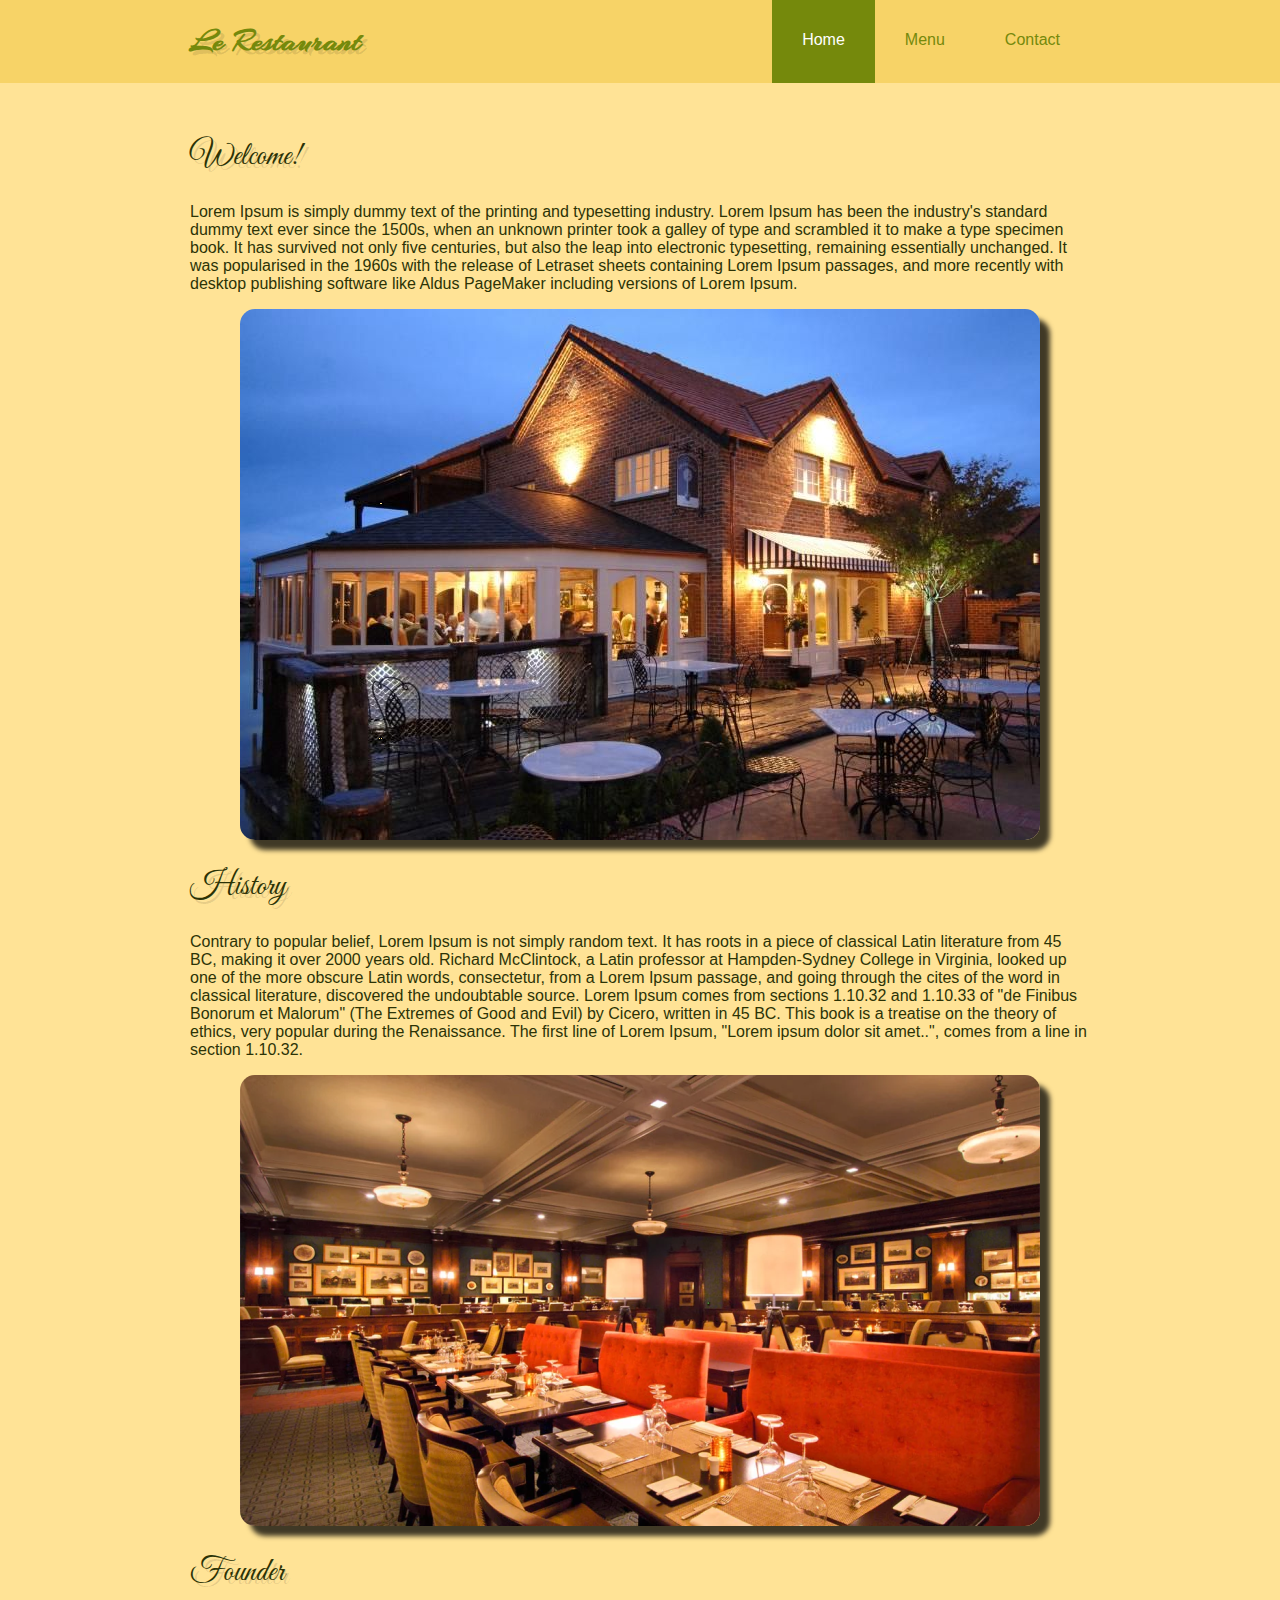
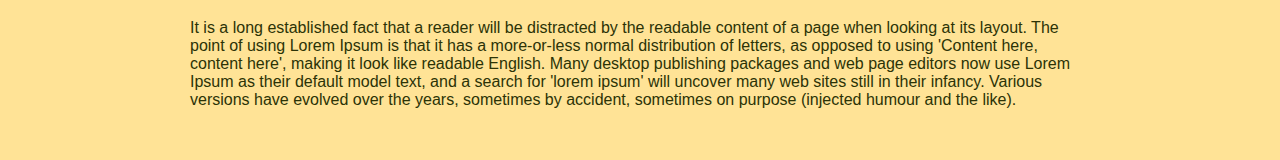
<file: index.html>
<!DOCTYPE html>
<html>
   <head>
      <meta charset="UTF-8">
      <title>Le Restaurant | Index</title>
      <link rel="stylesheet" type="text/css" href="css/style.css">
      <link href='https://fonts.googleapis.com/css?family=Arizonia' rel='stylesheet' type='text/css'>
      <link href='https://fonts.googleapis.com/css?family=Great+Vibes' rel='stylesheet' type='text/css'>
   </head>
   </head>
   <body>
      <body>
         <div class ="header">
            <div class ="container">
               <div class ="title">
                  <h1>Le Restaurant</h1>
               </div>
               <div class ="nav">
                  <ul>
                     <li><a class="active" href="index.html">Home</a></li>
                     <li><a href="menu.html">Menu</a></li>
                     <li><a href="contact.html">Contact</a></li>
                  </ul>
               </div>
            </div>
         </div>
         <div class ="container-content">
            <div class ="bio">
               <h2>Welcome!</h2>
               <p>Lorem Ipsum is simply dummy text of the printing and typesetting industry. Lorem Ipsum has been the industry's standard dummy text ever since the 1500s, when an unknown printer took a galley of type and scrambled it to make a type specimen book. It has survived not only five centuries, but also the leap into electronic typesetting, remaining essentially unchanged. It was popularised in the 1960s with the release of Letraset sheets containing Lorem Ipsum passages, and more recently with desktop publishing software like Aldus PageMaker including versions of Lorem Ipsum.</p>
               <img src="img/outside.png" alt="one" id="img-big">
               <h2>History</h2>
               <p>Contrary to popular belief, Lorem Ipsum is not simply random text. It has roots in a piece of classical Latin literature from 45 BC, making it over 2000 years old. Richard McClintock, a Latin professor at Hampden-Sydney College in Virginia, looked up one of the more obscure Latin words, consectetur, from a Lorem Ipsum passage, and going through the cites of the word in classical literature, discovered the undoubtable source. Lorem Ipsum comes from sections 1.10.32 and 1.10.33 of "de Finibus Bonorum et Malorum" (The Extremes of Good and Evil) by Cicero, written in 45 BC. This book is a treatise on the theory of ethics, very popular during the Renaissance. The first line of Lorem Ipsum, "Lorem ipsum dolor sit amet..", comes from a line in section 1.10.32.</p>
               <img src="img/interior.png" alt="two" id="img-big">
               <h2>Founder</h2>
               <p>It is a long established fact that a reader will be distracted by the readable content of a page when looking at its layout. The point of using Lorem Ipsum is that it has a more-or-less normal distribution of letters, as opposed to using 'Content here, content here', making it look like readable English. Many desktop publishing packages and web page editors now use Lorem Ipsum as their default model text, and a search for 'lorem ipsum' will uncover many web sites still in their infancy. Various versions have evolved over the years, sometimes by accident, sometimes on purpose (injected humour and the like).</p>
            </div>
         </div>
   </body>
</html>
</file>
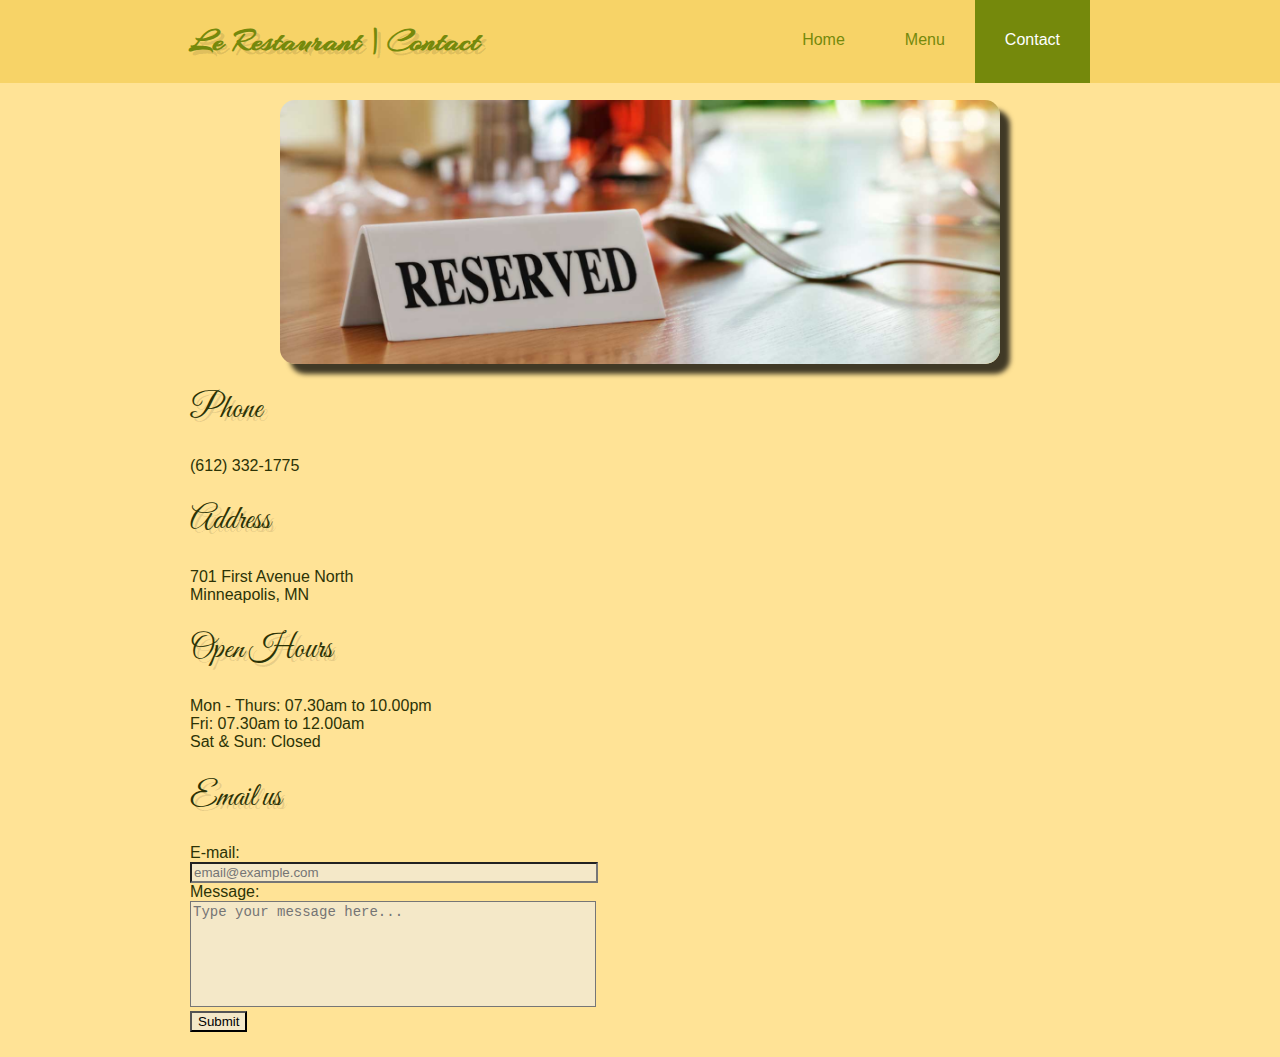
<file: contact.html>
<!DOCTYPE html>
<html>
   <head>
      <meta charset="UTF-8">
      <title>Le Restaurant | Contact</title>
      <link rel="stylesheet" type="text/css" href="css/style.css">
      <link href='https://fonts.googleapis.com/css?family=Arizonia' rel='stylesheet' type='text/css'>
      <link href='https://fonts.googleapis.com/css?family=Great+Vibes' rel='stylesheet' type='text/css'>
   <body>
      <div class ="header">
         <div class ="container">
            <div class ="title">
               <h1>Le Restaurant | Contact</h1>
            </div>
            <div class ="nav">
               <ul>
                  <li><a href="index.html">Home</a></li>
                  <li><a href="menu.html">Menu</a></li>
                  <li><a class="active" href="contact.html">Contact</a></li>
               </ul>
            </div>
         </div>
      </div>
      <div class ="container-content">
         <img src="img/reserved.png" alt="contact-img" id="img-big" style="width: 80%">
         <div class = "content">
            <h2>Phone</h2>
            <p>
               (612) 332-1775
            </p>
            <h2>Address</h2>
            <p>
               701 First Avenue North</br>
               Minneapolis, MN
            </p>
            <h2>Open Hours</h2>
            <p>
               Mon - Thurs: 07.30am to 10.00pm</br>
               Fri: 07.30am to 12.00am</br>
               Sat & Sun: Closed
            </p>
         </div>
         <h2>Email us</h2>
         <form>
            <div>
               <label>E-mail:</label>
               </br>
               <input type="email" placeholder="email@example.com" style="width: 400px;">
            </div>
            <div>
               <label>Message:</label>
               </br>
               <textarea placeholder="Type your message here..." 
                  style="height: 100px;
                  width: 400px;
                  font-size: 14px;"></textarea>
            </div>
            <div>
               <input type="submit" value="Submit">
            </div>
         </form>
      </div>
   </body>
</html>
</file>
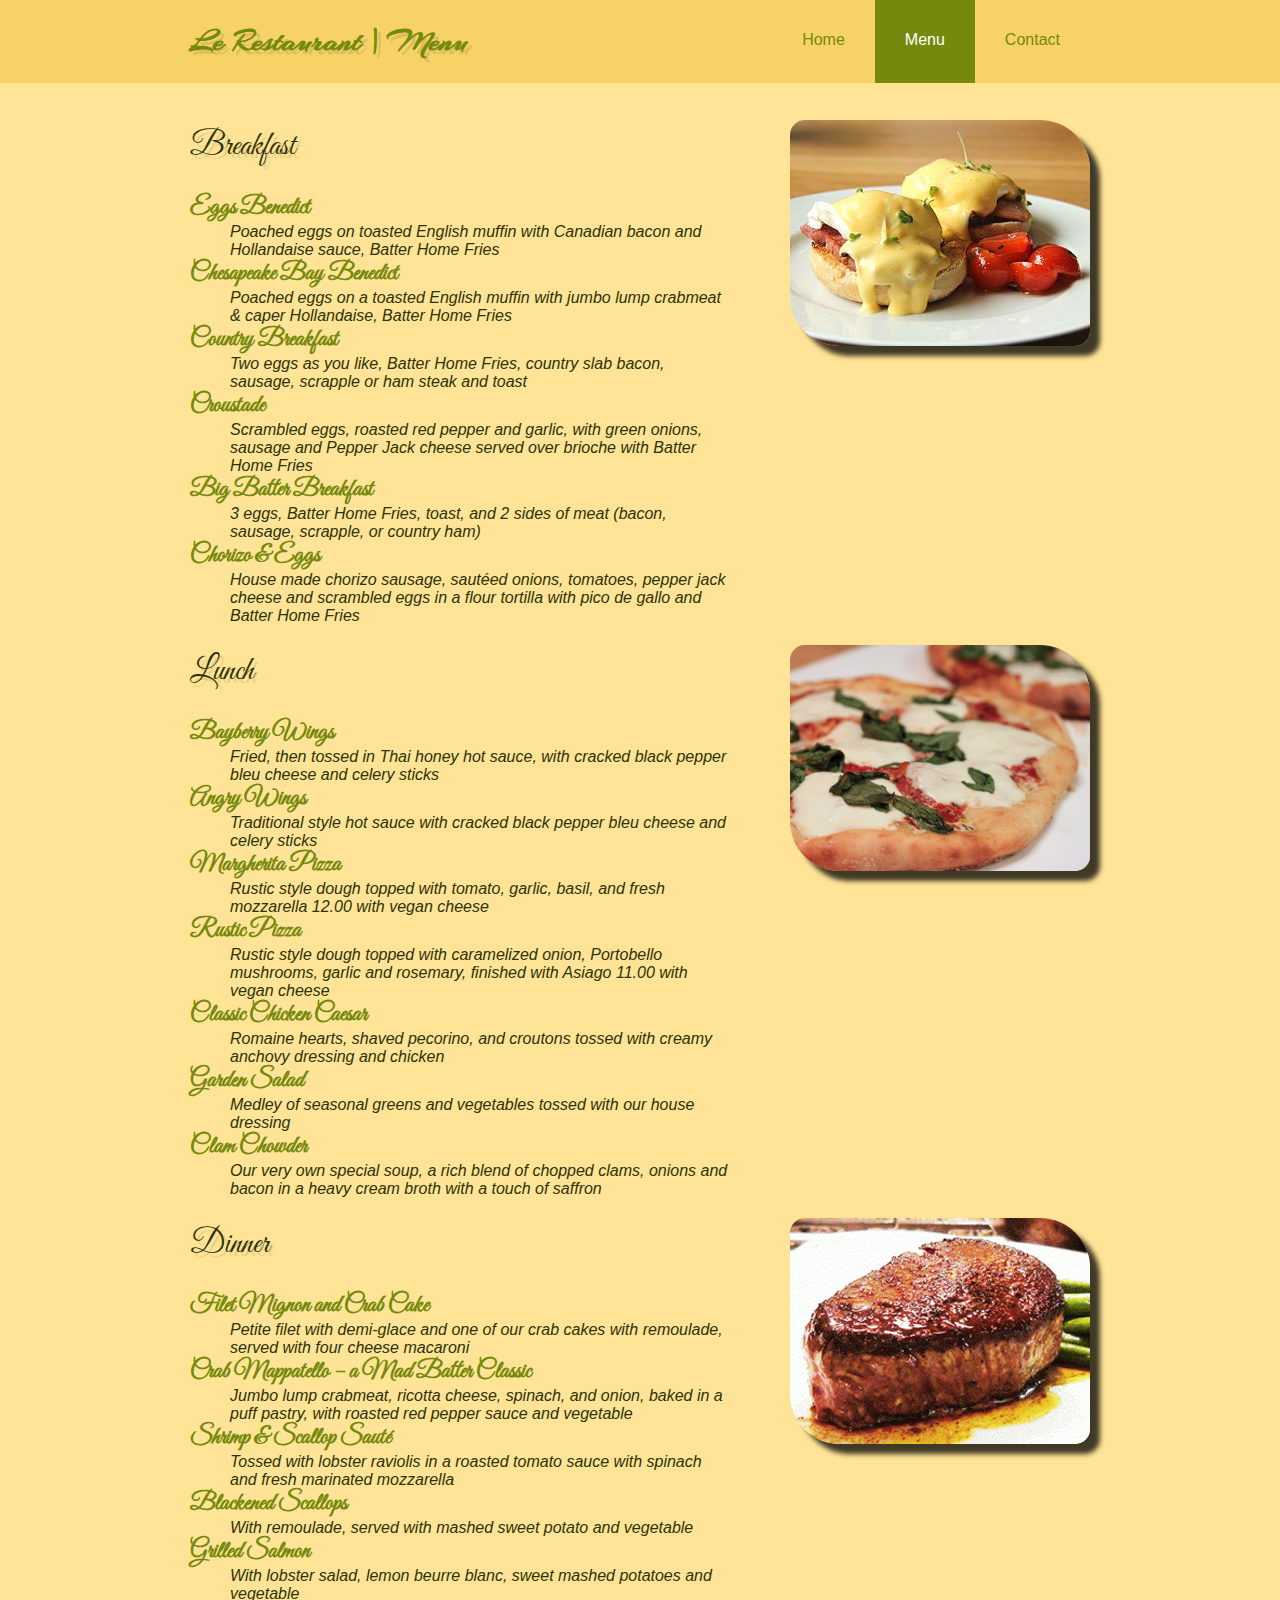
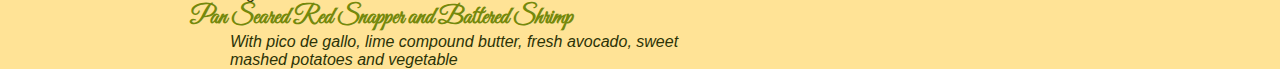
<file: menu.html>
<!DOCTYPE html>
<html>
   <head>
      <meta charset="UTF-8">
      <title>Le Restaurant | Menu</title>
      <link rel="stylesheet" type="text/css" href="css/style.css">
      <link href='https://fonts.googleapis.com/css?family=Arizonia' rel='stylesheet' type='text/css'>
      <link href='https://fonts.googleapis.com/css?family=Great+Vibes' rel='stylesheet' type='text/css'>
   </head>
   <body>
      <div class ="header">
         <div class ="container">
            <div class ="title">
               <h1>Le Restaurant | Menu</h1>
            </div>
            <div class ="nav">
               <ul>
                  <li><a href="index.html">Home</a></li>
                  <li><a class="active" href="menu.html">Menu</a></li>
                  <li><a href="contact.html">Contact</a></li>
               </ul>
            </div>
         </div>
      </div>
      <div class ="container-content">
         <div class ="menu">
            <div class="menu-items">
               <h2> Breakfast</h2>
               <dt><strong>Eggs Benedict</strong></dt>
               <dd>Poached eggs on toasted English muffin with Canadian bacon and Hollandaise sauce, Batter Home Fries</dd>
               <dt><strong>Chesapeake Bay Benedict</strong></dt>
               <dd>Poached eggs on a toasted English muffin with jumbo lump crabmeat & caper Hollandaise, Batter Home Fries</dd>
               <dt><strong>Country Breakfast</strong></dt>
               <dd>Two eggs as you like, Batter Home Fries, country slab bacon, sausage, scrapple or ham steak and toast</dd>
               <dt><strong>Croustade</strong></dt>
               <dd>Scrambled eggs, roasted red pepper and garlic, with green onions, sausage and Pepper Jack cheese served over brioche with Batter Home Fries</dd>
               <dt><strong>Big Batter Breakfast</strong></dt>
               <dd>3 eggs, Batter Home Fries, toast, and 2 sides of meat (bacon, sausage, scrapple, or country ham)</dd>
               <dt><strong>Chorizo & Eggs</strong></dt>
               <dd>House made chorizo sausage, sautéed onions, tomatoes, pepper jack cheese and scrambled eggs in a flour tortilla with pico de gallo and Batter Home Fries</dd>
            </div>
            <div class="plate-img">
               <img id="menu-img" src="img/eggs.png" alt="Breakfast">
            </div>
         </div>
         <div class ="menu" >
            <div class="menu-items">
               <h2>Lunch</h2>
               <dt><strong>Bayberry Wings</strong></dt>
               <dd>Fried, then tossed in Thai honey hot sauce, with cracked black pepper bleu cheese and celery sticks</dd>
               <dt><strong>Angry Wings</strong></dt>
               <dd>Traditional style hot sauce with cracked black pepper bleu cheese and celery sticks</dd>
               <dt><strong>Margherita Pizza</strong></dt>
               <dd>Rustic style dough topped with tomato, garlic, basil, and fresh mozzarella 12.00 with vegan cheese </dd>
               <dt><strong>Rustic Pizza</strong></dt>
               <dd>Rustic style dough topped with caramelized onion, Portobello mushrooms, garlic and rosemary, finished with Asiago 11.00 with vegan cheese </dd>
               <dt><strong>Classic Chicken Caesar</strong></dt>
               <dd>Romaine hearts, shaved pecorino, and croutons tossed with creamy anchovy dressing and chicken</dd>
               <dt><strong>Garden Salad </strong></dt>
               <dd>Medley of seasonal greens and vegetables tossed with our house dressing</dd>
               <dt><strong>Clam Chowder</strong></dt>
               <dd>Our very own special soup, a rich blend of chopped clams, onions and bacon in a heavy cream broth with a touch of saffron </dd>
            </div>
            <div class="plate-img">
               <img id="menu-img"src="img/pizza.png" alt="Lunch">
            </div>
         </div>
         <div class ="menu" >
            <div class ="menu-items" >
               <h2>Dinner</h2>
               <dt><strong>Filet Mignon and Crab Cake</strong></dt>
               <dd>Petite filet with demi-glace and one of our crab cakes with remoulade, served with four cheese macaroni </dd>
               <dt><strong>Crab Mappatello – a Mad Batter Classic</strong></dt>
               <dd>Jumbo lump crabmeat, ricotta cheese, spinach, and onion, baked in a puff pastry, with roasted red pepper sauce and vegetable  </dd>
               <dt><strong>Shrimp & Scallop Sauté</strong></dt>
               <dd>Tossed with lobster raviolis in a roasted tomato sauce with spinach and fresh marinated mozzarella</dd>
               <dt><strong>Blackened Scallops</strong></dt>
               <dd>With remoulade, served with mashed sweet potato and vegetable</dd>
               <dt><strong>Grilled Salmon</strong></dt>
               <dd>With lobster salad, lemon beurre blanc, sweet mashed potatoes and vegetable</dd>
               <dt><strong>Pan Seared Red Snapper and Battered Shrimp</strong></dt>
               <dd>With pico de gallo, lime compound butter, fresh avocado, sweet mashed potatoes and vegetable</dd>
            </div>
            <div class="plate-img">
               <img  id="menu-img" src="img/filet.png" alt="Dinner">
            </div>
         </div>
      </div>
   </body>
</html>
</file>
<file: css/style.css>
body {
width: 100%;
margin: auto;
padding-bottom: 25px;
font-family: "Helvetica";
background: #ffe396;
}
textarea {
resize: none;
background: #f4e8c8;
}
input{
background: #f4e8c8;
}
.container-content{
width: 900px;
margin: auto;
margin-top: 100px;
}
.menu{
font-family: "Helvetica";
}
.menu-items{
float: left;
padding-right: 15px;
width: 60%;
}
div.plate-img{
float: right;
padding-top: 20px;
padding-left: 15px;
top:0;
bottom:0;
margin:auto;
}
#menu-img{
float: right;
border-radius: 15px 50px;
-webkit-box-shadow: 10px 10px 5px 0px rgba(0,0,0,0.75);
-moz-box-shadow: 10px 10px 5px 0px rgba(0,0,0,0.75);
box-shadow: 10px 10px 5px 0px rgba(0,0,0,0.75);
}
#img-big{
border-radius: 15px 15px;
-webkit-box-shadow: 10px 10px 5px 0px rgba(0,0,0,0.75);
-moz-box-shadow: 10px 10px 5px 0px rgba(0,0,0,0.75);
box-shadow: 10px 10px 5px 0px rgba(0,0,0,0.75);
display: block;
margin-left: auto;
margin-right: auto;
}
.container{
width: 900px;
margin: auto;
}
.header {
background: #f7d367;
width: 100%;
top: 0;
position: fixed;
overflow: hidden;
-webkit-user-select: none; /* Chrome/Safari */        
-moz-user-select: none; /* Firefox */
-ms-user-select: none; /* IE10+ */
/* Rules below not implemented in browsers yet */
-o-user-select: none;
user-select: none;
}
.title{
float: left;
color: #75890C;
vertical-align:middle;
font:  1em 'Arizonia', Helvetica, sans-serif;
text-shadow: 4px 4px 0px rgba(0,0,0,0.1); 
}
li {
list-style: none;
float: left;
padding-top: 15px;
font-family: "Helvetica"
font-size: 30px;
font-style: bold;
}
li a {
text-decoration: none;
color: #75890C;
text-align: center;
padding: 60px 30px;
overflow: hidden;
}
li a:hover {
background-color: #dda20d;
color:  white;
}
.active {
background-color: #75890C;
color:  #fff;
}
.nav{
float: right;
vertical-align:middle;
}
h2{ 
color: #2c3306;
vertical-align:middle;
font:  2em 'Great Vibes', Helvetica, sans-serif;
text-shadow: 4px 4px 0px rgba(0,0,0,0.1); 
}
p{
color: #2c3306;
}
label{
color: #2c3306;
}
.menu-items dt {
font-weight: bold;
font:  1.5em 'Great Vibes', Helvetica, sans-serif;
color: #75890C;
}
.menu-items dd {
font-style: italic;
color: #2c3306;
}
.bio{
padding-top: 10px;
padding-bottom: 10px;
}
</file>
